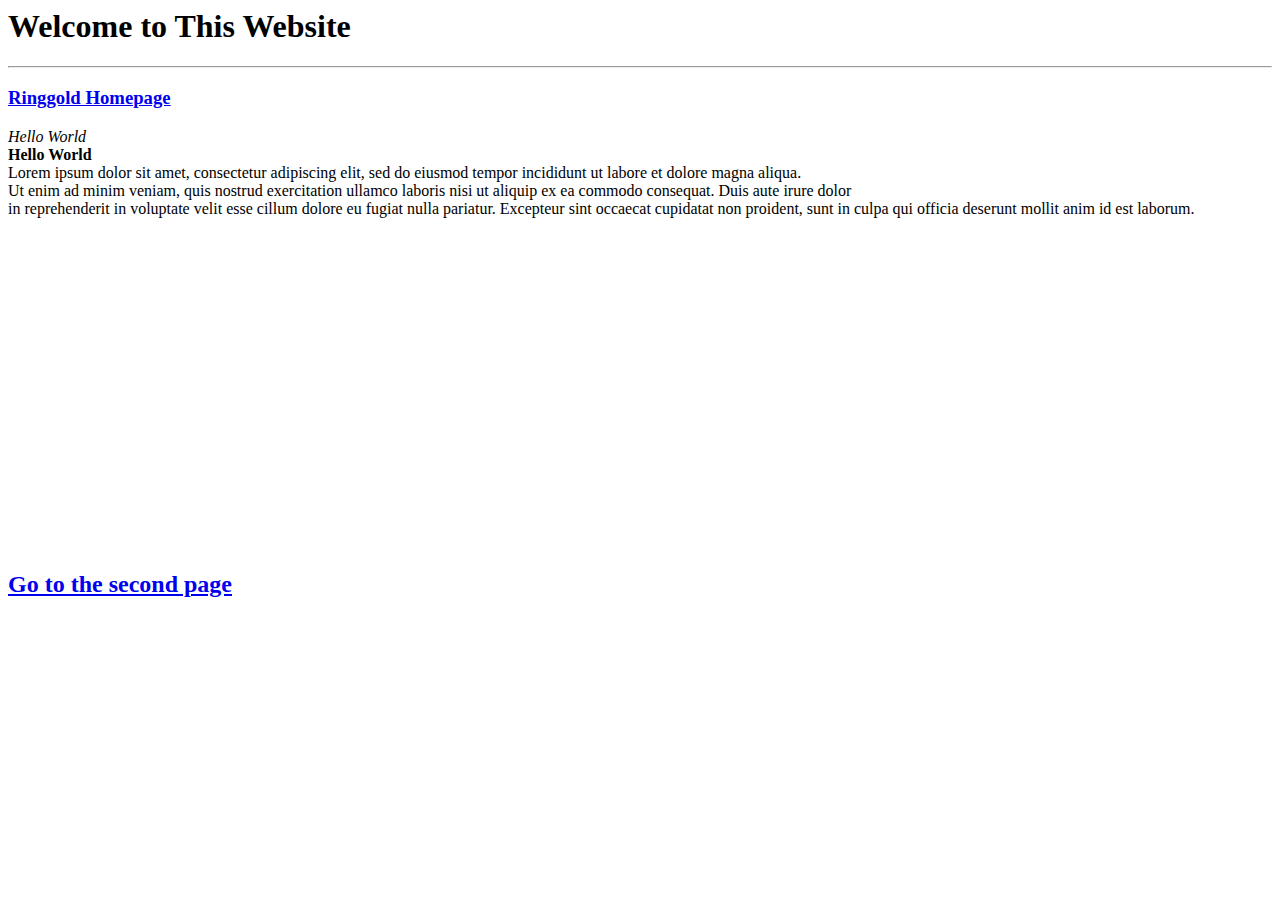
<file: web_challenge/Learn_HTML/index.html>
<html>
  <head>

    <meta charset="UTF-8">
    <meta name="description" content="This is a cool website">
    <meta name="author" content="Jacob">
    <meta name="viewport" content="width=device-width, initial-scale=1.0">
    <title>Welcome to this website</title>
    
  </head>
<!--Comment commnent comment comment comment comment comment-->
  <body>

      <h1>Welcome to This Website</h1>
      <hr/>
      <a href="https://www.ringgold.org/" target="_blank"><h3>Ringgold Homepage</h3></a>
      <i>Hello World</i>
      <br/>
      <section>
        <b>Hello World</b>
        <br/>
        <div>Lorem ipsum dolor sit amet, consectetur adipiscing elit, sed do eiusmod tempor incididunt ut labore et dolore magna aliqua.</div> 
        <div>Ut enim ad minim veniam, quis nostrud exercitation ullamco laboris nisi ut aliquip ex ea commodo consequat. Duis aute irure dolor</div> 
        <div>in reprehenderit in voluptate velit esse cillum dolore eu fugiat nulla pariatur. Excepteur sint occaecat cupidatat non proident, sunt in culpa qui officia deserunt mollit anim id est laborum.</div>
      </section>
      <br/>
      <iframe width="560" height="315" src="https://www.youtube.com/embed/UbkhvYWqbhQ?start=7" frameborder="0" allow="accelerometer; autoplay; clipboard-write; encrypted-media; gyroscope; picture-in-picture" allowfullscreen></iframe>
      </br>
      <a href="file:///C:/Users/Snake/Documents/learn_site/page2.html" type="_blank"><h2>Go to the second page</h2></a>

  </body>
</html>
</file>
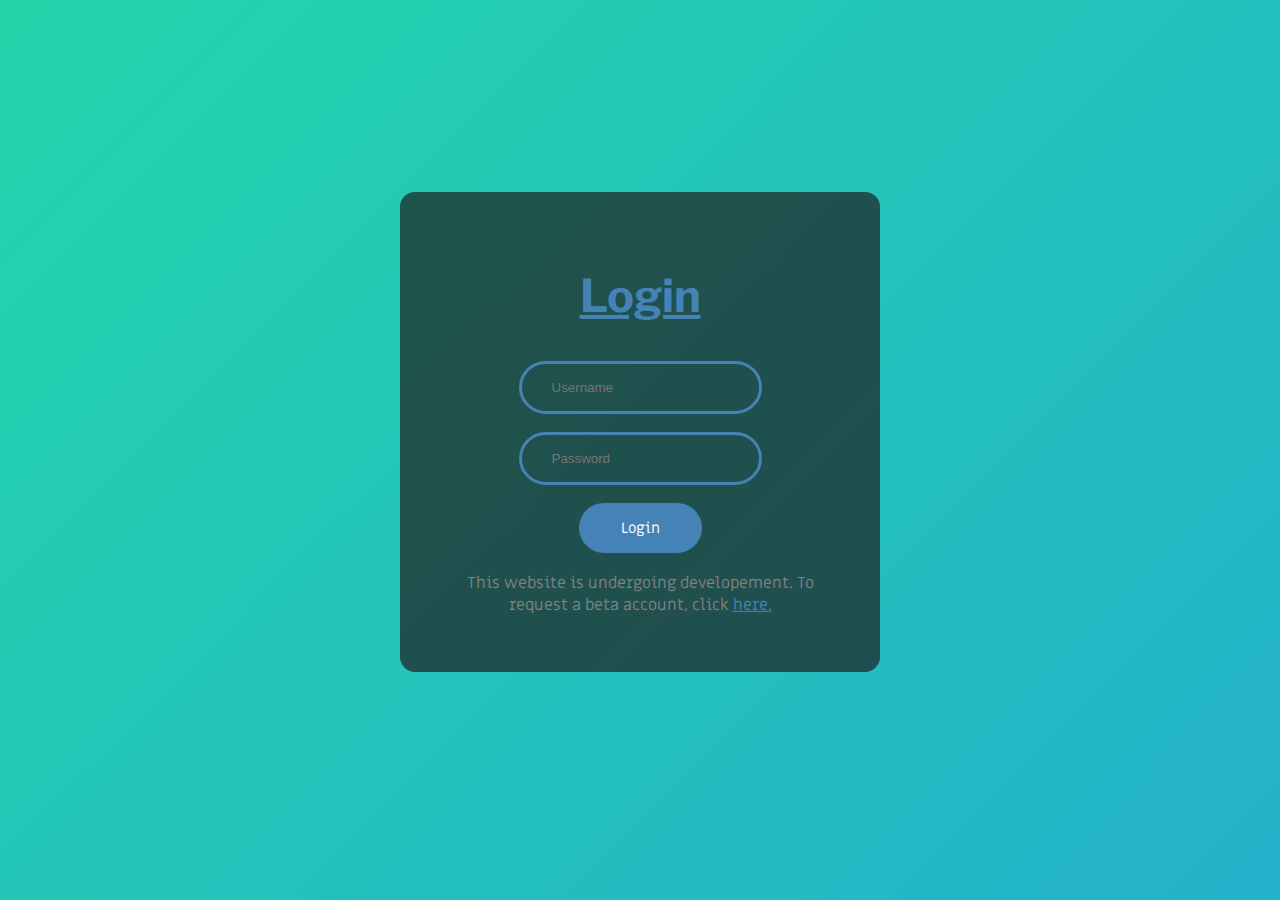
<file: web_challenge/login-page/login_page.html>
<!DOCTYPE html>
<html lang="en">
<head>
    <link rel="preconnect" href="https://fonts.gstatic.com">
    <link href="https://fonts.googleapis.com/css2?family=Inter:wght@400;700&family=Libre+Franklin:wght@400;700&family=Miriam+Libre:wght@400;700&display=swap" rel="stylesheet">
    <meta charset="UTF-8">
    <meta http-equiv="X-UA-Compatible" content="IE=edge">
    <meta name="viewport" content="width=device-width, initial-scale=1.0">
    <link rel="stylesheet" href="login-page.css">
    <title>JSnake: Enter your username and password</title>
</head>
<body>
    <div class="grid-container">
        <h2 class="title">Login</h2>
        <h3 class="header"></h3>
        <div class="input-container">
        <div><input id="username-input" class="login-input" type="text" placeholder="Username"/></div>
    <br/>
        <div><input id="password-input" class="login-input" type="password" style="margin-bottom:15px;" placeholder="Password"/></div>
    <br/>
        <div><a id="login-button" href="../bubbysMom.html" role="button">Login</a></div>
    <br/>
        <div><p class="text">This website is undergoing developement. To request a beta account, click <a href="#" style="color: rgb(69, 131, 182)">here.</a></p></div>
        <script>
            function getLoginInfo() {
                var username = document.getElementById("username-input").value;
                var password = document.getElementById("password-input").value;
                if (username == "JSnake" && password =="Jacob123$"){
                    console.log("login succesful");
                } else {
                    console.log("login failed");
                }
            }
        </script>
    </div>
    </div>
</body>
</html>
</file>
<file: web_challenge/login-page/login-page.css>
html, body {
    width: 100%;
    height:100%;
  }
body{
    margin: 0;
    padding:0;
    text-align: center;
    background: linear-gradient(-45deg, #ee7752, #e73c7e, #23a6d5, #23d5ab);
    background-size: 400% 400%;
    animation: gradient 40s ease infinite;
}
@keyframes gradient {
    0% {
        background-position: 0% 50%;
    }
    50% {
        background-position: 100% 50%;
    }
    100% {
        background-position: 0% 50%;
    }
}

.grid-container{
    background: rgba(32, 32, 32, .7);
    width: 400px;
    padding:40px;
    position: absolute;
    left: 50%;
    border-radius: 4mm;
    transform: translate(-50%, 40%);
    text-align: center;
}

.title{
    color: rgba(69, 131, 182);
    font-family: "libre franklin", sans-serif;
    font-size: 45px;
    text-decoration: underline;
}
.header{
    color: rgb(69, 131, 182);
    font-family: "Miriam Libre", sans-serif;
    font-size: 30px;
}

.input-container{
    background: none;
    justify-content: center;
}
.login-input{
    color: white;
    background: none;
    border:0;
    border-radius: 24mm;
    border: 3px solid rgb(69, 131, 182);
    padding: 16px 30px;
    outline: none;
    transition: all .5s ease;
}
.login-input:focus{
    padding: 16px 40px;
    border-color: rgb(69, 182, 144);
}

#login-button{
    color: white;
    background: rgb(69, 131, 182);;
    border:0;
    border-radius: 24mm;
    padding: 15px 42px;
    transition: all .5s ease;
    outline: none;
    text-decoration:none;
    font-family: "Miriam Libre", sans-serif;
    font-size: 15px;
}
#login-button:hover{
    background: rgb(69, 182, 144);;
}
.text{
    font-family: "Miriam Libre", sans-serif;
    color: grey;
}
</file>
